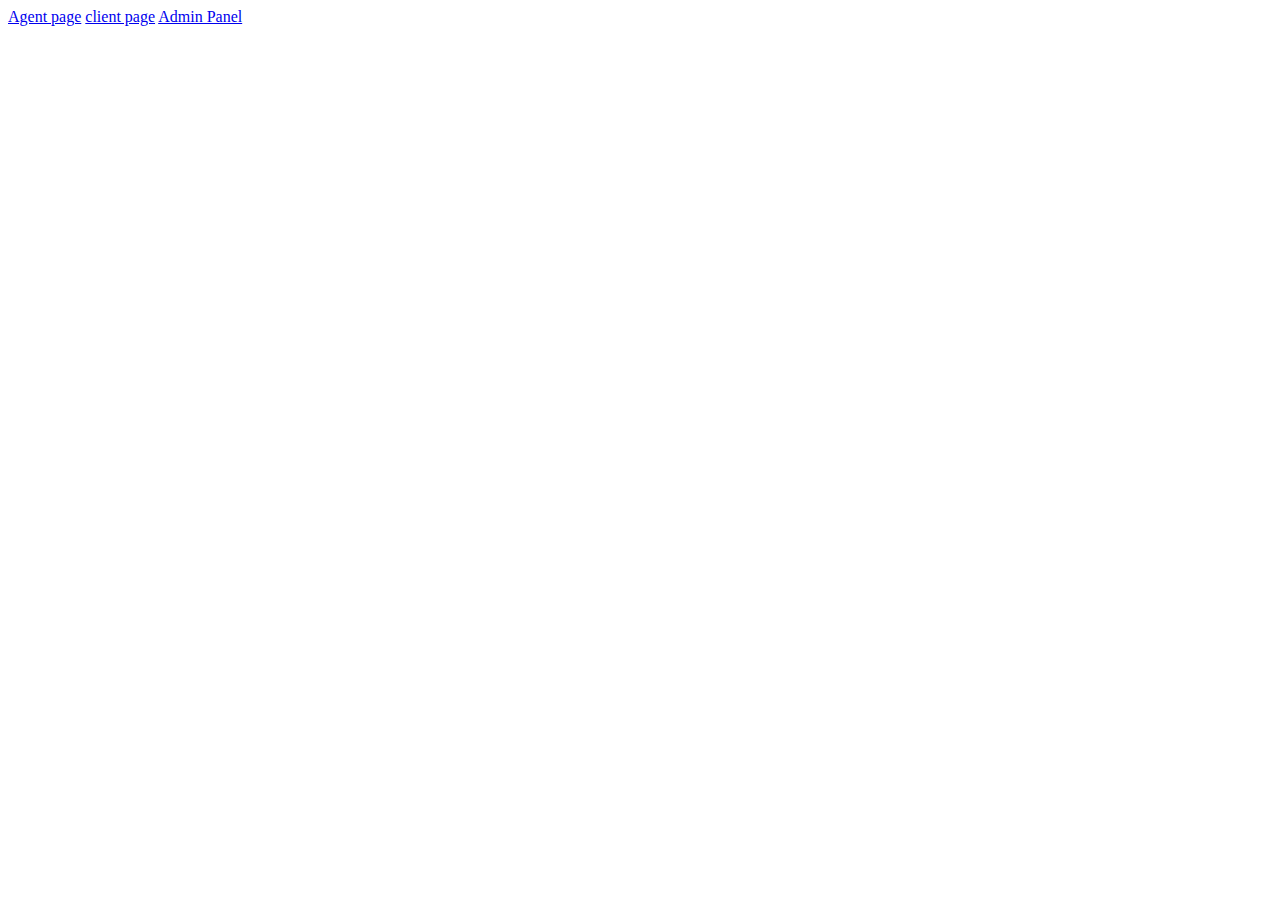
<file: index.htm>
<!DOCTYPE html>
<html lang="en">
<head>
    <meta charset="UTF-8">
    <meta name="viewport" content="width=device-width, initial-scale=1.0">
    <title>Document</title>
</head>
<body>
    <a href="./agent.htm">Agent page</a>
    <a href="./client-form.htm">client page</a>
    <a href="./admin.htm">Admin Panel</a>
</body>
</html>
</file>
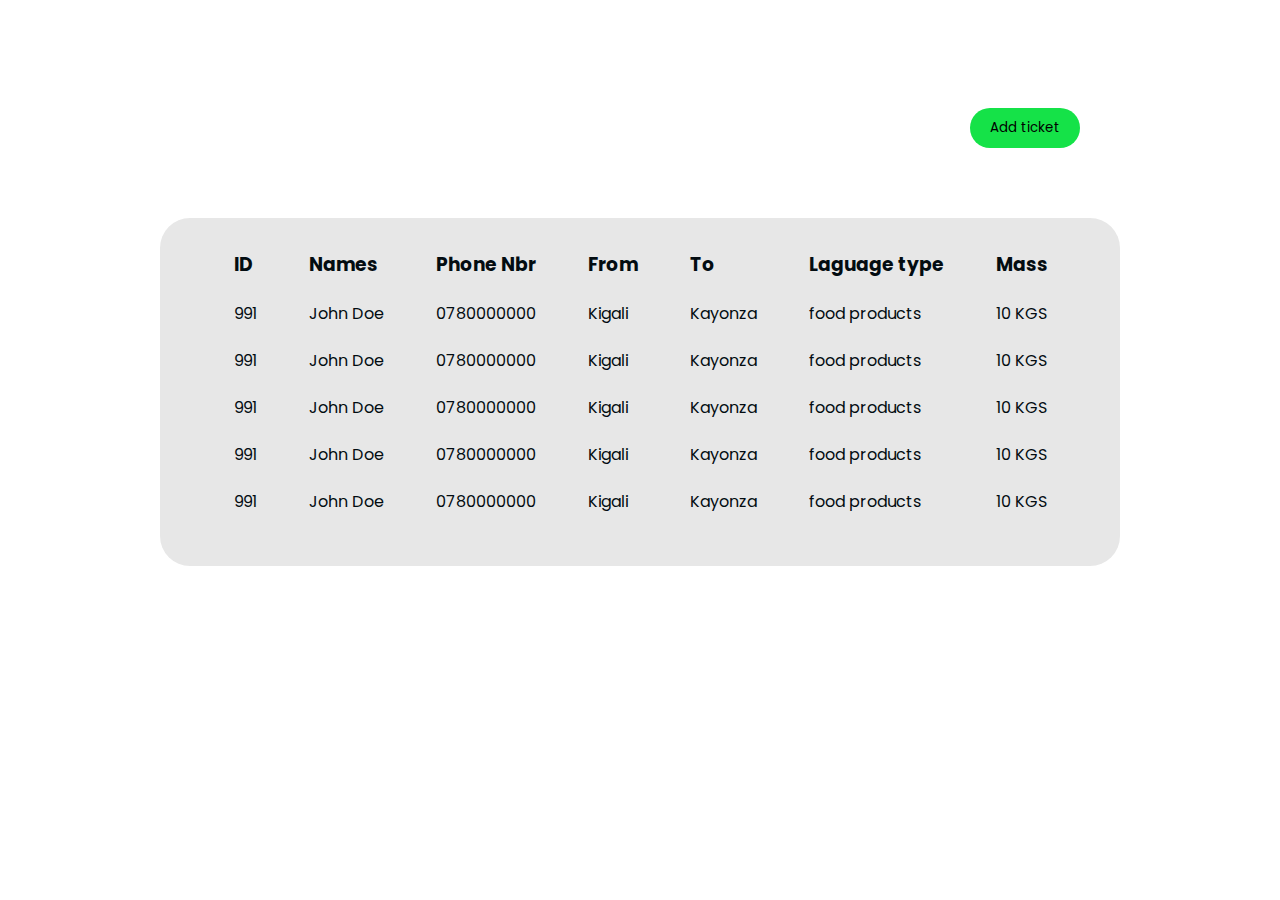
<file: agent.htm>
<!DOCTYPE html>
<html lang="en">
<head>
    <meta charset="UTF-8">
    <meta name="viewport" content="width=device-width, initial-scale=1.0">
    <link rel="stylesheet" href="./css/agent.css">
    <title>Document</title>
</head>
<body>
    <header>

    </header>
    <main>
        <div class="add-ticket ">
            <button>Add ticket</button>
        </div>
        <div class="dashboard">
            <div class="tickets">
                <table>
                    <th class="table-header">
                        <td><h3>ID</h3></td>
                        <td> <h3>Names</h3></td>
                        <td><h3>Phone Nbr</h3></td>
                        <td><h3>From</h3></td>
                        <td><h3>To</h3></td>
                        <td><h3>Laguage type</h3></td>
                        <td><h3>Mass</h3></td>
                    </th>
                    <tr class="table-row">
                        <td></td>
                        <td>991</td>
                        <td>John Doe</td>
                        <td>0780000000</td>
                        <td>Kigali</td>
                        <td>Kayonza</td>
                        <td>food products</td>
                        <td>10 KGS</td>
                    </tr>
                    <tr class="table-row">
                        <td></td>
                        <td>991</td>
                        <td>John Doe</td>
                        <td>0780000000</td>
                        <td>Kigali</td>
                        <td>Kayonza</td>
                        <td>food products</td>
                        <td>10 KGS</td>
                    </tr>
                    <tr class="table-row">
                        <td></td>
                        <td>991</td>
                        <td>John Doe</td>
                        <td>0780000000</td>
                        <td>Kigali</td>
                        <td>Kayonza</td>
                        <td>food products</td>
                        <td>10 KGS</td>
                    </tr>
                    <tr class="table-row">
                        <td></td>
                        <td>991</td>
                        <td>John Doe</td>
                        <td>0780000000</td>
                        <td>Kigali</td>
                        <td>Kayonza</td>
                        <td>food products</td>
                        <td>10 KGS</td>
                    </tr>
                    <tr class="table-row">
                        <td></td>
                        <td>991</td>
                        <td>John Doe</td>
                        <td>0780000000</td>
                        <td>Kigali</td>
                        <td>Kayonza</td>
                        <td>food products</td>
                        <td>10 KGS</td>
                    </tr>
                </table>
            </div>
        </div>
    </main>
</body>
</html>
</file>
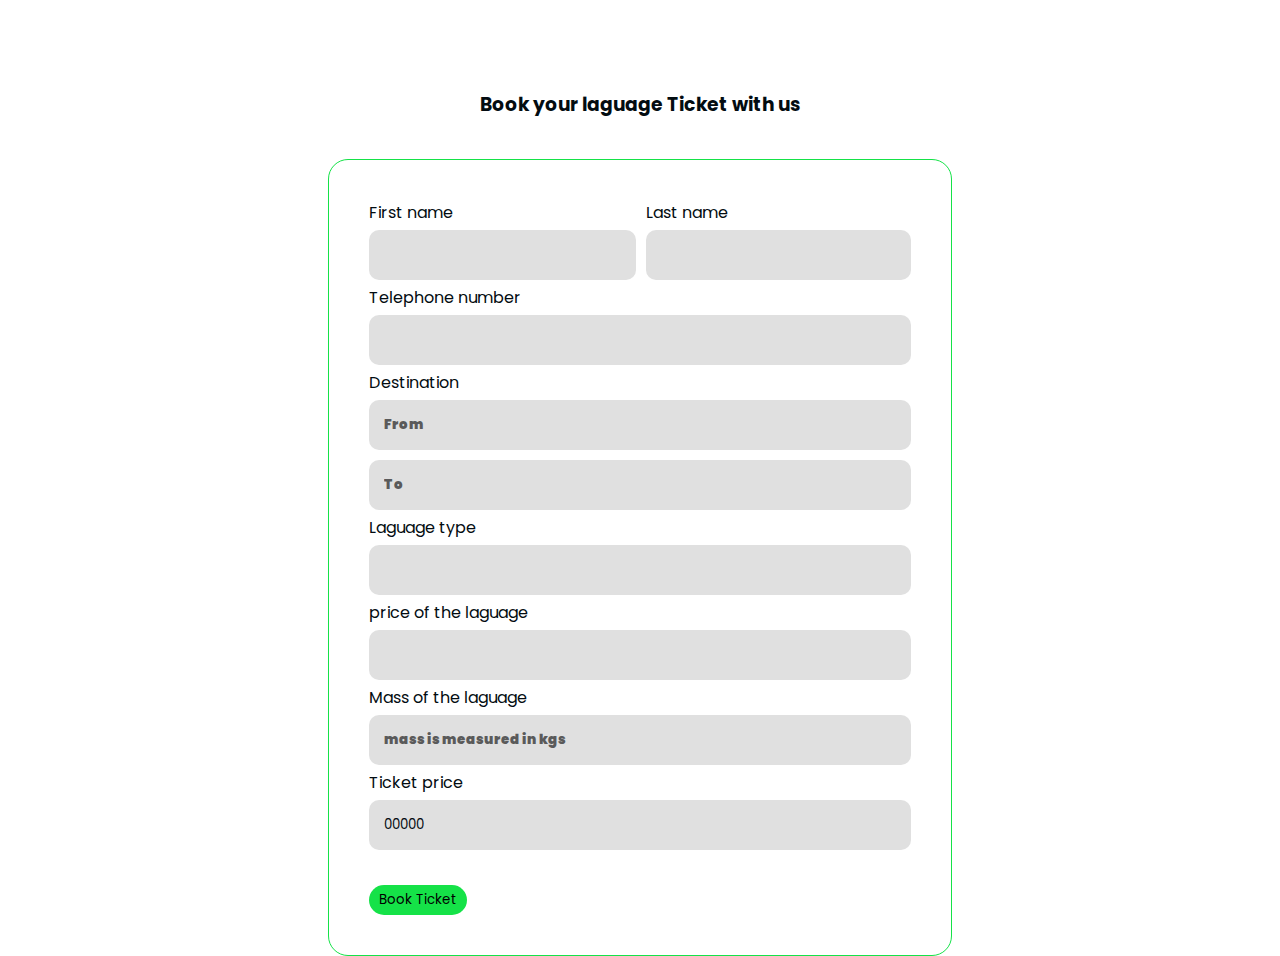
<file: client-form.htm>
<!DOCTYPE html>
<html lang="en">
<head>
    <meta charset="UTF-8">
    <meta name="viewport" content="width=device-width, initial-scale=1.0">
    <link rel="stylesheet" href="./css/client-form.css">
    <title>Document</title>
</head>
<body>
    <main>
        <div class="header">
            <h3>Book your laguage Ticket with us</h3>
        </div>
        <form action="" class="form-input">
            <div class="names">
                <div class="firstname">
                    <label for="fname">First name</label>
                    <input type="text" name="fname" id="fname" class="input">
                    <small></small>
                </div>
                <div class="secondname">
                    <label for="lname">Last name</label>
                    <input type="text" name="lname" id="lname" class="input">
                    <small></small>
                </div>
            </div>
            <div class="input-fields">
                <label for="telephone">Telephone number</label>
                <input type="tel" name="telephone" id="telephone" class="input">
                <small></small>
            </div>
            <div class="input-fields">
                <label for="from">Destination</label>
                <div class="from-destination">
                    <input type="text" name="destination" id="from" class="input" placeholder="From">
                    <small></small>
                </div>
                <div class="to-destination">
                    <input type="text" name="destination" id="to" class="input" placeholder="To"> 
                    <small></small>
                </div> 
            </div>
            <div class="input-fields">
                <label for="laguage">Laguage type</label>
                <input type="text" name="laguage" id="laguage" class="input">
                <small></small>
            </div>
            <div class="input-fields">
                <label for="price-of-laguage">price of the laguage</label>
                <input type="text" name="price-of-laguage" id="price-of-laguage" class="input">
            </div>
            <div class="input-fields">
                <label for="kgs">Mass of the laguage</label>
                <input type="text" name="kgs" id="kgs" class="input" placeholder="mass is measured in kgs">
                <small></small>
            </div>
            <label for="price">Ticket price</label>
            <input type="text" name="price" id="price" class="input" value="00000" disabled>
            <input type="button" class="submit-btn" value="Book Ticket">
        </form>
    </main>
</body>
<script src="./client-form.htm"></script>
</html>
</file>
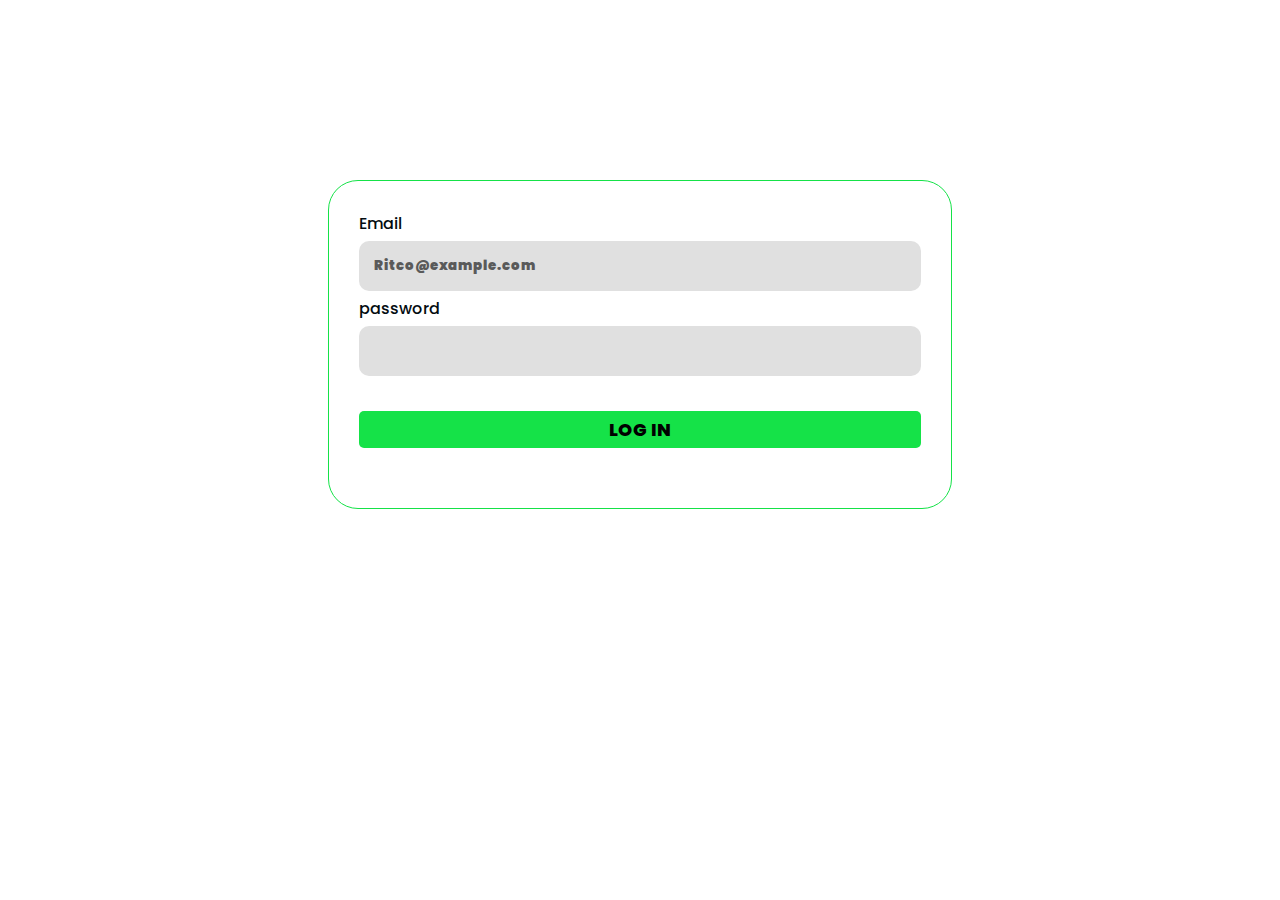
<file: login.htm>
<!DOCTYPE html>
<html lang="en">
<head>
    <meta charset="UTF-8">
    <meta name="viewport" content="width=device-width, initial-scale=1.0">
    <link rel="stylesheet" href="./css/login.css">
    <title>Document</title>
</head>
<body>
    <main>
        <div class="login">
            <form action="" class="login-form">
                <div class="input-area">
                    <label for="email">Email</label>
                    <input type="email" name="email" id="email" class="input" placeholder="Ritco@example.com">
                    <small></small>
                </div>
                <div class="input-area">
                    <label for="pswd">password</label>
                    <input type="password" name="pswd" id="pswd" class="input">
                    <small></small>
                </div>
                <input type="submit" value="LOG IN" class="submit-btn">
            </form>
            
        </div>
    </main>
</body>
<script src="./js/login.js"></script>
</html>
</file>
<file: css/agent.css>
@import url('https://fonts.googleapis.com/css2?family=Poppins:wght@400;600&display=swap');
*{
    margin: 0;
    padding: 0;
    font-family: 'Poppins', 'sans-serif';
    box-sizing: border-box;
    list-style: none;
}
body {
    background-color: #fff;
    overflow-x: hidden;
    color: #030C11;
}
main {
   padding-top: 10vh;
   padding-left: 120px;
   padding-right: 120px;
   display: flex;
   justify-content: center;
   align-items: center;
   flex-direction: column;
}
.add-ticket {
    margin-top: 2vh;
    width: 100%;
    display: flex;
    align-items: center;
    justify-content: flex-end;
}
.add-ticket button {
    margin-right: 80px;
    border: none;
    border-radius: 30px;
    padding: 10px 20px 10px 20px;
    background-color:#15e248;
}
.dashboard {
    margin-top: 70px;
    background-color: #e7e7e7;
    border-radius: 30px;
    padding: 30px 20px 30px 20px;
    overflow: auto;
}
.dashboard::-webkit-scrollbar{
    width:0.5rem;
    height: 0.5rem;
}
.dashboard::-webkit-scrollbar-thumb{
    border-radius: .5rem;
    background-color: #d1d1d1;
    visibility: hidden;
}
.dashboard:hover::-webkit-scrollbar-thumb{
   visibility: visible;
}
table tr td{
    padding-right: 50px;
    padding-bottom: 20px;
}
table th td {
    font-weight: 900;
}
</file>
<file: css/client-form.css>
@import url('https://fonts.googleapis.com/css2?family=Poppins:wght@400;600&display=swap');
*{
    margin: 0;
    padding: 0;
    font-family: 'Poppins', 'sans-serif';
    box-sizing: border-box;
    list-style: none;
}
body {
    background-color: #fff;
    overflow-x: hidden;
    color: #030C11;
}
main {
   padding-top: 10vh;
   padding-left: 120px;
   padding-right: 120px;
   display: flex;
   justify-content: center;
   align-items: center;
   flex-direction: column;
}
.header{
    margin-bottom: 40px;
}
.form-input{
    width: 60%;
    border: 1px solid #15e248;
    border-radius: 20px;
    padding: 40px;
}
label{
    font-size: 16px;
    padding-top: 30px;
}
.input {
    width: 100%;
    padding: 15px ;
    margin: 5px 0;
    border-top: 0;
    border-left: 0;
    border-right: 0;
    border-bottom: 0;
    outline: none;
    background: #e0e0e0;
    border-radius: 10px;
    color: #030C11;
}
.names{
    display: flex;
}
.secondname{
    padding-left: 10px;
}
::placeholder {
    color: #5a5a5a;
    font-weight: 900;
}
.submit-btn {
    margin-top: 30px;
    border: none;
    border-radius: 30px;
    padding: 5px 10px 5px 10px;
    background-color: #15e248;
}
small {
    color: #8d0202;
    margin-left: 10px;
}
@media (max-width: 730px){
    .header h3{
        font-size: 16px;
    }
    main {
        padding-left: 40px;
        padding-right: 40px;
    }
    .form-input {
        width: 100%;
    }
}
</file>
<file: css/login.css>
@import url('https://fonts.googleapis.com/css2?family=Poppins:wght@400;600&display=swap');
*{
    margin: 0;
    padding: 0;
    font-family: 'Poppins', 'sans-serif';
    box-sizing: border-box;
    list-style: none;
}
body {
    background-color: #fff;
    overflow-x: hidden;
    color: #030C11;
}
main {
   padding-top: 20vh;
   padding-left: 120px;
   padding-right: 120px;
   display: flex;
   justify-content: center;
   align-items: center;
   flex-direction: column;
}
.login {
    width: 60%;
    padding: 30px;
    border-radius: 30px;
    border: 1px solid #15e248;
}
.input-area {
    width: 100%;
    
    
}
.input-area label {
    font-weight: 500;
}
.input {
    width: 100%;
    padding: 15px ;
    margin: 5px 0;
    border-top: 0;
    border-left: 0;
    border-right: 0;
    border-bottom: 0;
    outline: none;
    background: #e0e0e0;
    border-radius: 10px;
    color: #030C11;
}
::placeholder {
    color: #5a5a5a;
    font-weight: 900;
}
small {
    margin-left: 10px;
    color: #8d0202;
}
.submit-btn {
    font-weight: 800;
    width: 100%;
    font-size: 18px;
    text-align: center;
    margin-top: 30px;
    margin-bottom: 30px;
    border: none;
    border-radius: 5px;
    padding: 5px 10px 5px 10px;
    background-color: #15e248;
}
@media (max-width: 540px){
    main {
        padding-left: 10px;
        padding-right: 10px;
    }
    form {
        width: 100%;
    }
}
</file>
